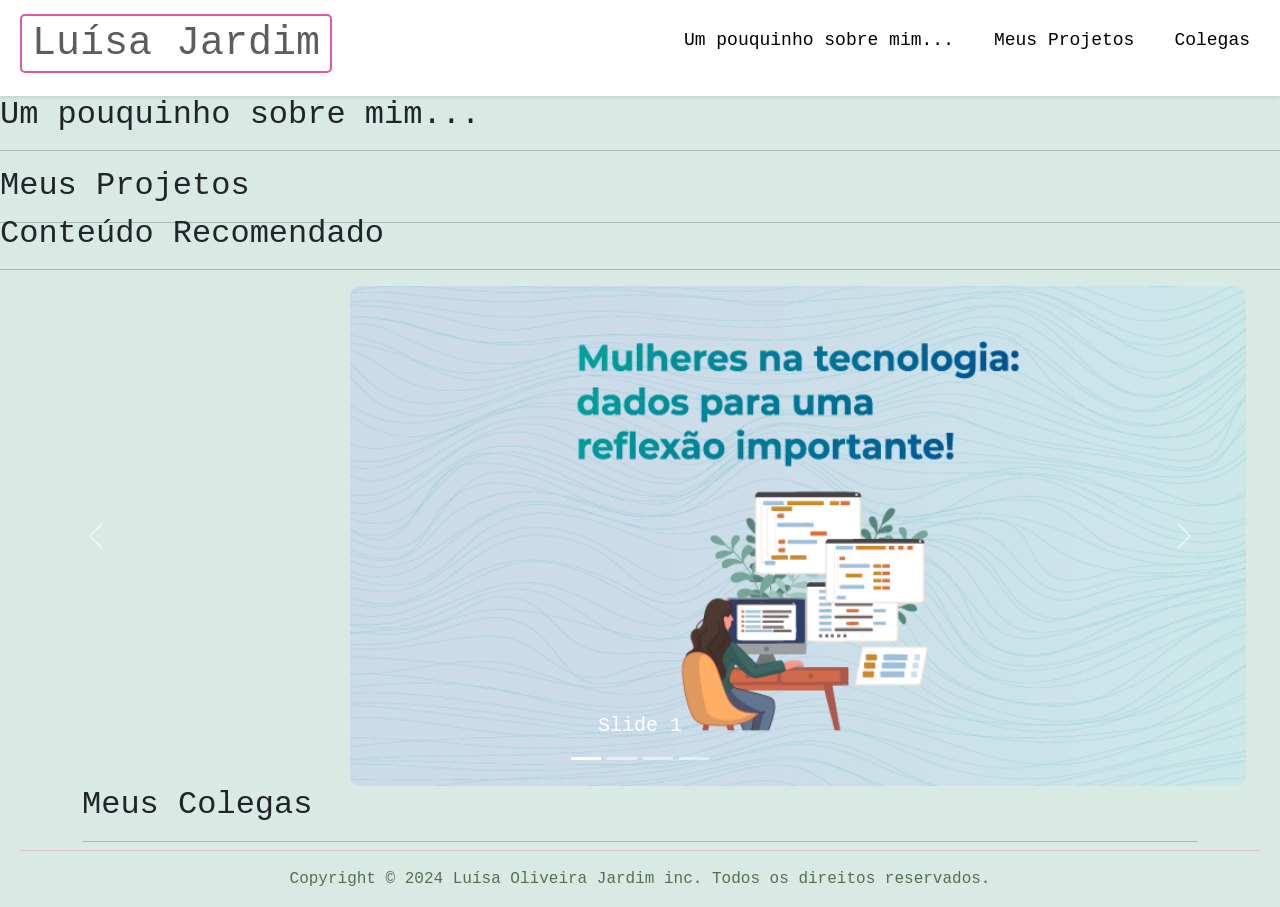
<file: public/assets/index.html>
<!DOCTYPE html>
<html lang="pt-br">

<head>
  <meta charset="UTF-8">
  <meta name="viewport" content="width=device-width, initial-scale=1.0">
  <link rel="stylesheet" href="https://cdn.jsdelivr.net/npm/bootstrap@5.2.3/dist/css/bootstrap.min.css">
  <link rel="stylesheet" href="https://cdnjs.cloudflare.com/ajax/libs/font-awesome/6.2.0/css/all.min.css">
  <link rel="stylesheet" href="/public/assets/css/style.css">
  <title>Site Pessoal</title>

  <script defer src="/public/assets/js/app.js"></script>
</head>

<body>
  <header class="cabecalho">
    <h1><a href="#" class="lg">Luísa Jardim</a></h1>
    <nav class="menu">
      <ul>
        <li><a href="#about">Um pouquinho sobre mim...</a></li>
        <li><a href="#projects">Meus Projetos</a></li>
        <li><a href="#team">Colegas</a></li>
      </ul>
    </nav>
  </header>

  <main class="main">
    <!-- Seção Sobre Mim -->
    <section id="about" class="about-section">
      <h2>Um pouquinho sobre mim...</h2>
      <hr>
      <div id="about-content" class="content-wrapper">
        <!-- Conteúdo dinâmico sobre mim será carregado aqui -->
      </div>
    </section>

    <!-- Seção de Projetos -->
    <section id="projects" class="projects-section">
      <h2>Meus Projetos</h2>
      <hr>
      <div id="projects-content" class="row g-4">
        <!-- Conteúdo dinâmico dos projetos será carregado aqui -->
      </div>
    </section>

    <!-- Seção Conteúdo Recomendado -->
    <section id="recommended-content" class="carousel-section">
      <h2>Conteúdo Recomendado</h2>
      <hr>
      <div class="images">
        <div id="carouselExampleIndicators" class="carousel slide" data-bs-ride="carousel">
          <div class="carousel-indicators">
            <button type="button" data-bs-target="#carouselExampleIndicators" data-bs-slide-to="0" class="active"
              aria-current="true" aria-label="Slide 1"></button>
            <button type="button" data-bs-target="#carouselExampleIndicators" data-bs-slide-to="1"
              aria-label="Slide 2"></button>
            <button type="button" data-bs-target="#carouselExampleIndicators" data-bs-slide-to="2"
              aria-label="Slide 3"></button>
            <button type="button" data-bs-target="#carouselExampleIndicators" data-bs-slide-to="3"
              aria-label="Slide 4"></button>
          </div>
          <div class="carousel-inner">
            <div class="carousel-item active">
              <img src="/public/assets/img/img/banner__1.png" class="d-block w-100" alt="mulheres">
            </div>
            <div class="carousel-item">
              <img src="/public/assets/img/img/banner__2.png" class="d-block w-100" alt="demencia digital">
            </div>
            <div class="carousel-item">
              <img src="/public/assets/img/img/banner__3.jpeg" class="d-block w-100" alt="ada lovelace">
            </div>
            <div class="carousel-item">
              <img src="/public/assets/img/img/banner__4.webp" class="d-block w-100" alt="allura">
            </div>
          </div>
          <button class="carousel-control-prev" type="button" data-bs-target="#carouselExampleIndicators"
            data-bs-slide="prev">
            <span class="carousel-control-prev-icon" aria-hidden="true"></span>
            <span class="visually-hidden">Anterior</span>
          </button>
          <button class="carousel-control-next" type="button" data-bs-target="#carouselExampleIndicators"
            data-bs-slide="next">
            <span class="carousel-control-next-icon" aria-hidden="true"></span>
            <span class="visually-hidden">Próximo</span>
          </button>
        </div>
      </div>
    </section>

    <!-- Seção Equipe -->
    <section id="team" class="team-section">
      <div class="container">
        <h2> Meus Colegas</h2>
        <hr>
        <div id="team-content" class="row row-cols-1 row-cols-md-3 g-4">
          <!-- Conteúdo dinâmico da equipe será carregado aqui -->
        </div>
      </div>
    </section>

  </main>

  <footer class="rodape">
    <hr>
    <p>Copyright &copy; 2024 Luísa Oliveira Jardim inc. Todos os direitos reservados.</p>
  </footer>
  <script src="https://cdn.jsdelivr.net/npm/bootstrap@5.2.3/dist/js/bootstrap.bundle.min.js"></script>
</body>

</html>
</file>
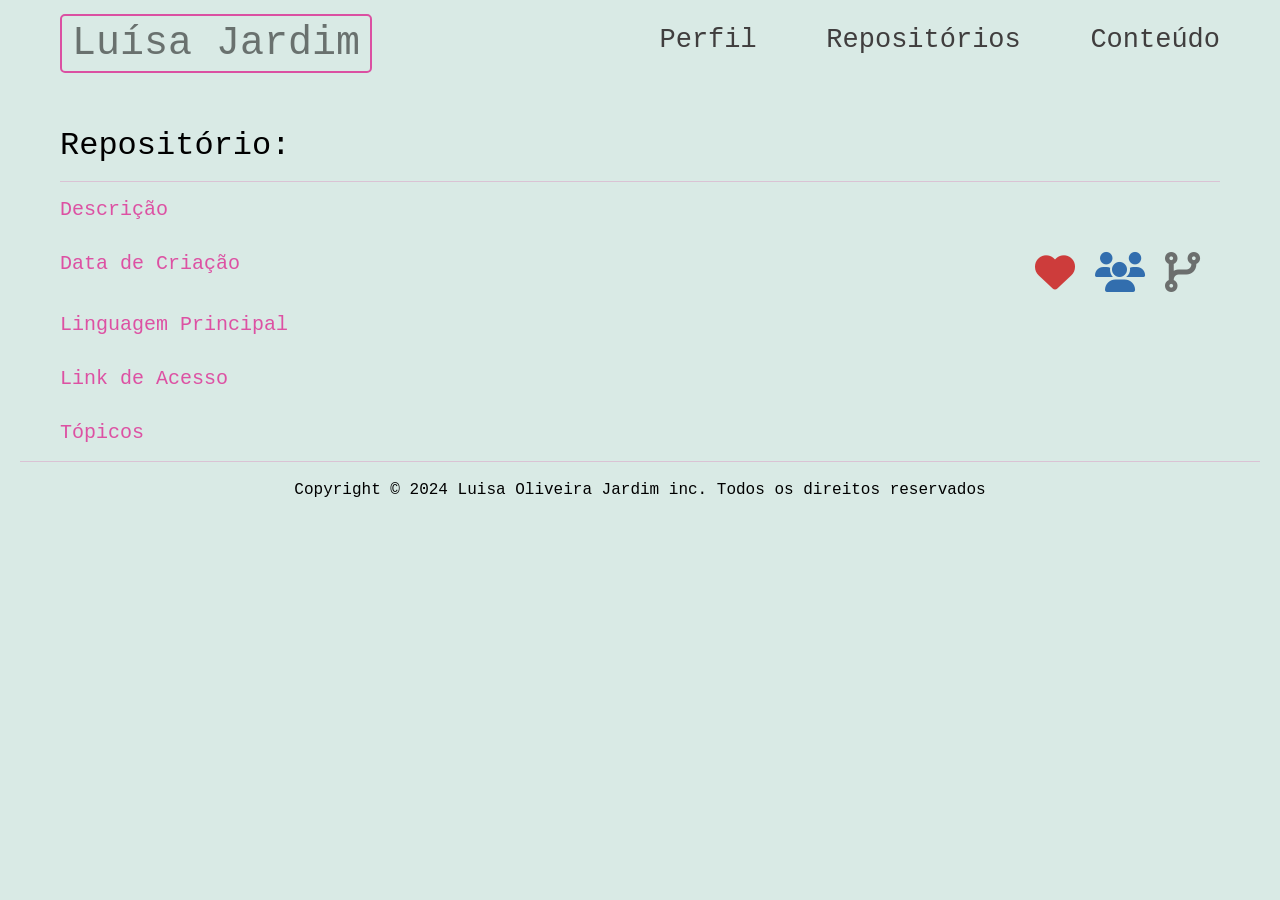
<file: public/assets/repo.html>
<!DOCTYPE html>
<html lang="pt-br">
<head>
    <meta charset="UTF-8">
    <meta name="viewport" content="width=device-width, initial-scale=1.0">
    <link rel="stylesheet" href="https://cdn.jsdelivr.net/npm/bootstrap@5.2.3/dist/css/bootstrap.min.css">
    <link rel="stylesheet" href="https://cdnjs.cloudflare.com/ajax/libs/font-awesome/6.2.0/css/all.min.css">
    <link rel="stylesheet" href="/public/assets/css/repo.css">
    <title>Detalhes do Repositório</title>
</head>
<body>
    <header class="cabecalho">
        <h1><a href="index.html" class="lg">Luísa Jardim</a></h1>
        <nav class="menu">
            <ul>
                <li><a href="index.html#perfil">Perfil</a></li>
                <li><a href="index.html#repositorios">Repositórios</a></li>
                <li><a href="index.html#conteudo-sugerido">Conteúdo</a></li>
            </ul>
        </nav>
    </header>

    <main class="main">
        <h2 id="repo-name">Repositório: <span id="repo-title"></span></h2>
        <hr>
        <div class="descricao">
            <h3>Descrição</h3>
            <p id="repo-description"></p>
        </div>

        <div class="detalhes">
            <div class="detalhe">
                <h3>Data de Criação</h3>
                <p id="repo-created-at"></p>
            </div>

            <div class="icones">
                <div class="coracao">
                    <i class="fa-solid fa-heart fa-2x"></i>
                    <p id="repo-stargazers"></p>
                </div>

                <div class="compartilhados">
                    <i class="fa-solid fa-users fa-2x"></i>
                    <p id="repo-watchers"></p>
                </div>

                <div class="forks">
                    <i class="fa-solid fa-code-branch fa-2x"></i>
                    <p id="repo-forks"></p>
                </div>
            </div>
        </div>

        <div class="linguagem">
            <h3>Linguagem Principal</h3>
            <p id="repo-language"></p>
        </div>

        <div class="link-acesso">
            <h3>Link de Acesso</h3>
            <p><a id="repo-url" href="#" target="_blank"></a></p>
        </div>

        <div class="topicos">
            <h3>Tópicos</h3>
            <ul id="repo-topics"></ul>
        </div>
    </main>

    <footer class="rodape">
        <hr>
        <p>Copyright &copy; 2024 Luisa Oliveira Jardim inc. Todos os direitos reservados</p>
    </footer>

    <script>
        document.addEventListener('DOMContentLoaded', () => {
            const repoName = getParameterByName('repo');
            if (repoName) {
                const repoDetailsURL = `https://api.github.com/repos/luisajardim/${repoName}`;

                fetch(repoDetailsURL)
                    .then(response => response.json())
                    .then(data => {
                        document.getElementById('repo-title').textContent = data.name;
                        document.getElementById('repo-description').textContent = data.description || 'Sem descrição disponível.';
                        document.getElementById('repo-created-at').textContent = new Date(data.created_at).toLocaleDateString('pt-BR');
                        document.getElementById('repo-stargazers').textContent = data.stargazers_count;
                        document.getElementById('repo-watchers').textContent = data.watchers_count;
                        document.getElementById('repo-forks').textContent = data.forks_count;
                        document.getElementById('repo-language').textContent = data.language || 'Não especificada';
                        document.getElementById('repo-url').textContent = 'Ver repositório';
                        document.getElementById('repo-url').href = data.html_url;

                        const topicsList = document.getElementById('repo-topics');
                        data.topics.forEach(topic => {
                            const li = document.createElement('li');
                            li.textContent = topic;
                            topicsList.appendChild(li);
                        });
                    })
                    .catch(error => {
                        console.error('Erro ao carregar detalhes do repositório:', error);
                    });
            } else {
                console.error('Nome do repositório não especificado na URL.');
            }
        });

        function getParameterByName(name, url) {
            if (!url) url = window.location.href;
            name = name.replace(/[\[\]]/g, '\\$&');
            const regex = new RegExp('[?&]' + name + '(=([^&#]*)|&|#|$)'),
                results = regex.exec(url);
            if (!results) return null;
            if (!results[2]) return '';
            return decodeURIComponent(results[2].replace(/\+/g, ' '));
        }
    </script>

    <script src="https://cdn.jsdelivr.net/npm/bootstrap@5.2.3/dist/js/bootstrap.bundle.min.js"></script>
</body>
</html>
</file>
<file: public/assets/css/style.css>
@import url('https://fonts.googleapis.com/css2?family=Inter:wght@100..900&family=Raleway:ital,wght@0,100..900;1,100..900&family=Roboto:ital,wght@0,100;0,300;0,400;0,500;0,700;0,900;1,100;1,300;1,400;1,500;1,700;1,900&display=swap');

/* Resetando a página */
* {
    padding: 0;
    margin: 0;
    border: 0;
    box-sizing: border-box;
}

html {
    font-size: 1em;
}

body {
    height: 100%;
    background-color: #0a7b5b27;
    font-family: 'Courier New', Courier, monospace;
}

/* Variáveis */
:root {
    --cor0: #ee5370;
    --cor1: #C9B79C;
    --cor2: #55704e;
    --cor3: #9e978d;
    --cor4: #2e3132;
}

/* Header */
.cabecalho {
    color: #11655abe;
    padding: 20px;
    display: flex;
    justify-content: space-between;
    align-items: center;
    background-color: #ffffff;
    box-shadow: 0 2px 4px rgba(0, 0, 0, 0.1);
}

.cabecalho .lg {
    color: #000000a2;
    text-decoration: none;
    border: 2px solid rgba(221, 42, 146, 0.801);
    padding: 5px 10px;
    border-radius: 5px;
}

.cabecalho .lg:hover,
.cabecalho .lg:active {
    color: rgba(221, 42, 146, 0.801);
}

/* Menu */
.menu ul {
    list-style-type: none;
    display: flex;
    align-items: center;
    padding: 0;
}

.menu li {
    margin-left: 20px;
    font-size: 18px;
}

.menu li a {
    color: #000;
    text-decoration: none;
    padding: 5px 10px;
    border-radius: 5px;
}

.menu li a:hover {
    background-color: rgba(140, 179, 223, 0.1);
    color: rgba(221, 42, 146, 0.801);
}

/* Main */

/* Perfil */
.perf h2 {
    margin-top: 30px;
    margin-left: 70px;
    color: var(--cor0);
}

.perf hr {
    margin-left: 70px;
    color: var(--cor0);
    margin-right: 61px;
}

.imagem-texto {
    display: flex;
    align-items: center;
}

.imagem-texto img {
    margin-right: 20px;
    border-radius: 10px;
    width: 100%;
    max-width: 250px;
    height: auto;
    margin-left: 70px;
}

.texto {
    color: var(--cor2);
    margin-right: 40px;
}

.texto h3 {
    color: var(--cor0);
}

.redes-sociais {
    display: flex;
    flex-wrap: wrap;
    margin-top: 10px;
}

.redes-sociais i {
    color: var(--cor2);
    font-size: 24px;
    margin: 5px;
}

.redes-sociais i:hover {
    color: var(--cor1);
}

.icones {
    display: flex;
    justify-content: space-between;
    margin-top: 20px;
}

.comp {
    display: flex;
    align-items: center;
    margin-right: 20px;
}

.comp i {
    margin-right: 5px;
    color: var(--cor0);
}

/* Repositório */
.repos h2 {
    margin-top: 30px;
    margin-left: 20px;
    color: var(--cor2);
}

.repos hr {
    margin-left: 20px;
    color: var(--cor0);
    margin-right: 20px;
}

.repos {
    margin-left: 40px;
    margin-right: 40px;
}

.cardss {
    margin-left: 20px;
    margin-right: 20px;
}

/* Conteúdo Sugerido */
.carrosel {
    margin-left: 40px;
    margin-right: 40px;
}

.carrosel h2 {
    margin-top: 30px;
    margin-left: 20px;
    color: var(--cor2);
}

.carrosel hr {
    margin-left: 20px;
    color: var(--cor0);
    margin-right: 20px;
}

.carousel-item img {
    max-width: 70%;
    height: 500px;
    border-radius: 10px;
    margin-left: 350px;
}

/* Colegas de trabalho */
.colegas {
    margin-left: 40px;
    margin-right: 40px;
}

.colegas h2 {
    margin-top: 30px;
    margin-left: 20px;
    color: var(--cor2);
}

.colegas hr {
    margin-left: 20px;
    color: var(--cor0);
    margin-right: 20px;
}

.trabalho {
    text-align: center;
}

.colega {
    display: inline-block;
    margin: 10px;
    text-align: center;
    margin-left: 30px;
}

.colega h3 a {
    text-decoration: none;
    font-size: 20px;
    color: var(--cor2);
}

.colega h3 a:hover {
    color: var(--cor0);
}

.colega img {
    border-radius: 3px;
    width: 100px; /* Adjust the width as needed */
    height: auto;
}

.card {
    width: 255px; /* Adjust the width as needed */
    margin: auto;
}

/* Rodapé */
.rodape p {
    text-align: center;
    color: var(--cor2);
}

.rodape hr {
    margin-left: 20px;
    color: var(--cor0);
    margin-right: 20px;
}

/* Estilos para telas menores */
@media screen and (max-width: 768px) {
    /* Perfil */
    .perf h2 {
        text-align: center;
        margin-left: 0;
    }

    .perf hr {
        margin-left: 20px;
        margin-right: 20px;
    }

    .imagem-texto {
        flex-direction: column;
        align-items: center;
    }

    .imagem-texto img {
        margin-top: 10px;
        margin-left: 0;
        margin-right: 0;
        margin-bottom: 20px;
    }

    .texto {
        text-align: center;
        margin-left: 0;
        margin-right: 0;
    }

    .texto p {
        margin-left: 5px;
        margin-right: 5px;
    }

    .redes-sociais {
        justify-content: center;
        margin-top: 10px;
    }

    /* Repositório */
    .cardss {
        margin-left: 0;
        margin-right: 0;
    }

    /* Colegas de trabalho */
    .colegas {
        text-align: center;
    }

    .colega {
        margin: 10px auto;
        margin-right: 15px;
        text-align: center;
    }

    /* Carrossel */
    .carousel-inner img {
        width: 100%;
        height: auto;
    }

    /* Subtítulos */
    .perf h2,
    .repos h2,
    .carrosel h2,
    .colegas h2 {
        text-align: center;
        margin-left: 0;
    }

    /* Linha */
    .carrosel hr,
    .repos hr,
    .colegas hr,
    .rodape
    .carrosel hr,
    .repos hr,
    .colegas hr,
    .rodape hr {
        margin-left: 0;
        margin-right: 0;
    }
}

/* Cards dos repositórios */
.repo-card {
    width: 600px; /* ajuste conforme necessário */
    margin: 5px auto; /* centraliza os cards */
    text-align: left;
}

.repo-card .card-body {
    padding: 20px;
}

.repo-card .card-title {
    font-size: 20px; /* ajuste conforme necessário */
}

.repo-card .card-text {
    font-size: 14px; /* ajuste conforme necessário */
}

.repo-card .btn {
    font-size: 12px; /* ajuste conforme necessário */
}

/* Botões Personalizados */
.btn-primary {
    background-color: #007bff;
    border-color: #007bff;
}
</file>
<file: public/assets/css/repo.css>
@import url('https://fonts.googleapis.com/css2?family=Inter:wght@100..900&family=Raleway:ital,wght@0,100..900;1,100..900&family=Roboto:ital,wght@0,100;0,300;0,400;0,500;0,700;0,900;1,100;1,300;1,400;1,500;1,700;1,900&display=swap');

/* Configurações gerais */
* {
    padding: 0;
    margin: 0;
    border: 0;
    box-sizing: border-box;
}

html {
    font-size: 1em;
}

body {
    height: 100%;
    background-color:  #0a7b5b27;
    font-family: 'Courier New', Courier, monospace
}

/* Header */
.cabecalho {
    color: #000000ce;
    padding: 20px;
    display: flex;
    justify-content: space-between;
}

.lg {
    color: #00000084;
    text-decoration: none;
    border: 2px solid rgba(221, 42, 146, 0.801);
    padding: 5px 10px;
    border-radius: 5px;
    margin-left: 40px;
}

.lg:hover,
.lg:active {
    color: rgba(221, 42, 146, 0.801);
}

.menu {
    list-style-type: none;
    display: flex;
    align-items: center;
}

.cabecalho .menu li {
    margin-left: 20px;
    margin-right: 40px;
    font-size: 27px;
}

.cabecalho .menu li a:hover {
    color: rgba(221, 42, 146, 0.801);
}

.cabecalho .menu li a {
    color: #403e3e;
    text-decoration: none;
}

.menu li {
    display: inline-block;
    margin-left: 20px;
}

.menu li a {
    color: #000;
    text-decoration: none;
    vertical-align: middle;
}

/* Main */
.main h2 {
    margin-top: 30px;
    margin-left: 60px;
    color: #000;
}

.main hr {
    margin-left: 60px;
    color: rgba(221, 42, 146, 0.801);
    margin-right: 60px;
}

.descricao h3 {
    color: rgba(221, 42, 146, 0.801);
    margin-left: 60px;
    font-size: 20px;
}

.descricao p {
    margin-left: 60px;
    margin-right: 60px;
    color: #000;
    margin-bottom: 30px;
}

.detalhes {
    display: flex;
    flex-wrap: wrap;
    justify-content: space-between;
}

.detalhe h3 {
    color: rgba(221, 42, 146, 0.801);
    margin-left: 60px;
    font-size: 20px;
}

.detalhe h3~p {
    color: #000;
    margin-left: 60px;
}

.icones {
    display: flex;
    justify-content: flex-end;
    margin-right: 60px;
    font-size: 20px;
}

.coracao i,
.compartilhados i,
.forks i {
    margin-right: 20px;
}

.coracao i {
    color: rgba(201, 3, 3, 0.753);
}

.compartilhados i {
    color: rgba(8, 79, 160, 0.801);
}

.forks i {
    color: rgba(80, 80, 80, 0.801);
}

.coracao i~p,
.compartilhados i~p,
.forks i~p {
    color: #000;
}

.linguagem h3 {
    color: rgba(221, 42, 146, 0.801);
    margin-left: 60px;
    font-size: 20px;
}

.linguagem p {
    color: #000;
    margin-left: 60px;
    font-size: 20px;
    margin-bottom: 30px;
}

.link-acesso p {
    margin-left: 60px;
    font-size: 20px;
    margin-bottom: 30px;
}

.link-acesso h3 {
    color: rgba(221, 42, 146, 0.801);
    margin-left: 60px;
    font-size: 20px;
}

.topicos {
    list-style: none;
}

.topicos h3 {
    color: rgba(221, 42, 146, 0.801);
    margin-left: 60px;
    font-size: 20px;
}

.topicos li {
    display: inline-block;
    margin-right: 10px;
    padding: 5px 10px;
    background-color: #9e978d;
    border-radius: 5px;
}

.li {
    margin-left: 30px;
}

/* Footer */
.rodape p {
    text-align: center;
    color: #000;
}

.rodape hr {
    margin-left: 20px;
    color: rgba(221, 42, 146, 0.801);
    margin-right: 20px;
}

/* Mídia para dispositivos móveis */
@media only screen and (max-width: 768px) {
    .cabecalho {
        flex-direction: column;
        align-items: center;
    }

    .menu {
        margin-top: 20px;
        align-items: center;
    }

    .cabecalho .menu li {
        margin: 6px;
        font-size: 18px;
        margin-left: auto;
        margin-right: 20px;
    }

    .icones {
        font-size: 9px;
    }

    .detalhes,
    .detalhe h3,
    .detalhe h3~p {
        margin-left: 10px;
        margin-right: 20px;
    }

    .main h2,
    .main hr,
    .descricao h3,
    .descricao p,
    .icones,
    .coracao i,
    .compartilhados i,
    .forks i,
    .coracao i~p,
    .compartilhados i~p,
    .forks i~p,
    .linguagem h3,
    .linguagem p,
    .link-acesso p,
    .link-acesso h3,
    .topicos h3 {
        margin-left: 20px;
        margin-right: 20px;
    }

    .link-acesso p,
    .linguagem p {
        font-size: 17px;
    }

    .lg {
        margin-left: 0;
        margin-bottom: 20px;
    }

    .topicos li {
        display: inline-block;
        margin-right: 10px;
        padding: 5px 10px;
        font-size: 10px;
        margin-bottom: 10px;
    }

    .descricao p {
        text-align: justify;
    }
}
</file>
